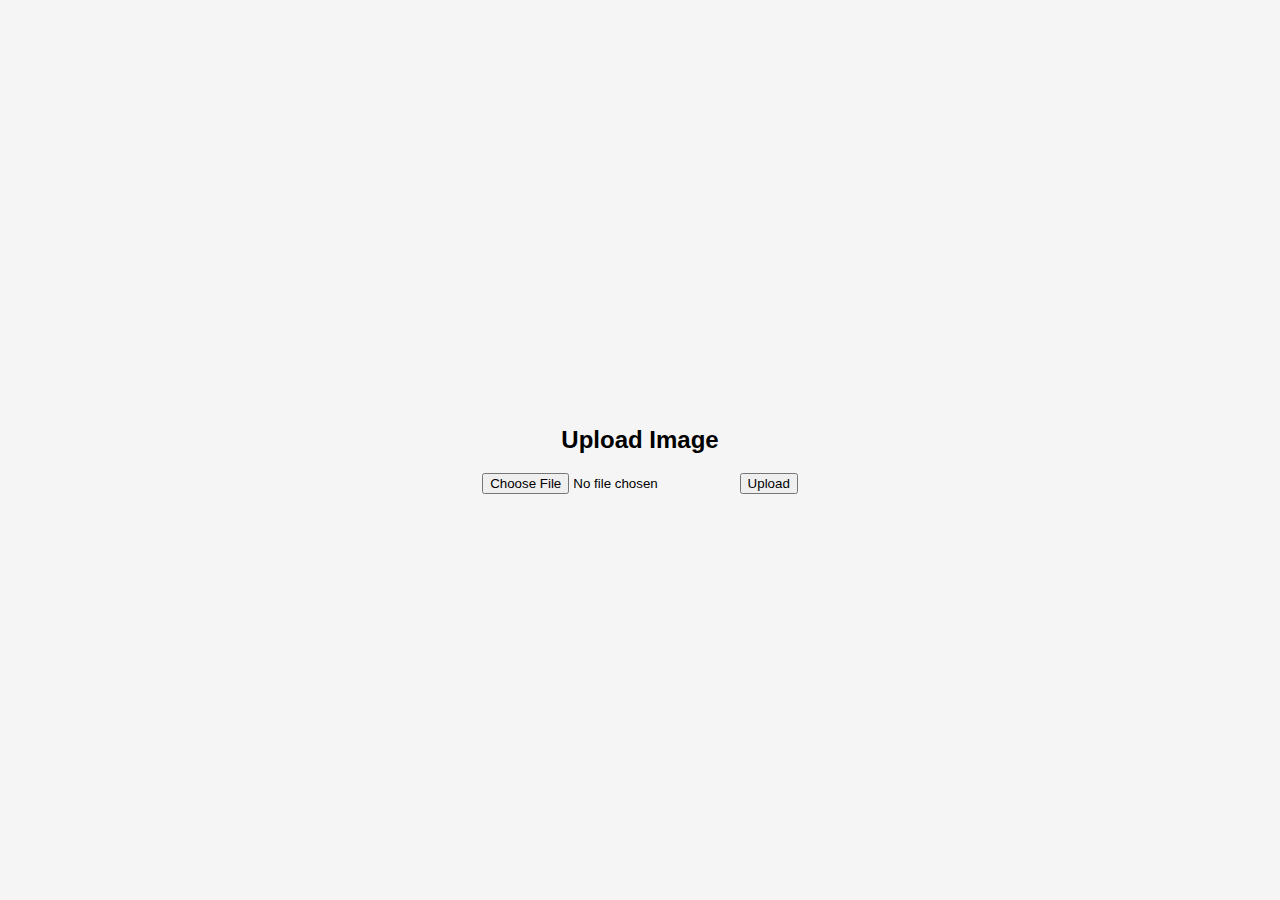
<file: index.html>
<!DOCTYPE html>
<html lang="en">
<head>
    <meta charset="UTF-8">
    <meta http-equiv="X-UA-Compatible" content="IE=edge">
    <meta name="viewport" content="width=device-width, initial-scale=1.0">
    <title>Image Upload Example</title>
</head>
<style>
    body {
        font-family: Arial, sans-serif;
        background-color: #f5f5f5;
        margin: 0;
        padding: 0;
        display: flex;
        justify-content: center;
        align-items: center;
        height: 100vh;
    }
    #uploadSection {
        text-align: center;
    }
    #resultSection {
        display: none;
        margin-top: 20px;
        text-align: center;
    }
    #resultImage {
        max-width: 100%;
        max-height: 400px;
        margin-top: 10px;
    }
</style>
<body>
    <div id="uploadSection">
        <h2>Upload Image</h2>
        <form id="uploadForm" enctype="multipart/form-data">
            <input type="file" id="fileInput" accept="image/*">
            <button type="button" onclick="uploadImage()">Upload</button>
        </form>
    </div>

    <div id="resultSection">
        <h2>Result</h2>
        <img id="resultImage" alt="Result Image">
    </div>

    <script>
        function uploadImage() {
            const fileInput = document.getElementById('fileInput');
            const file = fileInput.files[0];

            if (file) {
                const formData = new FormData();
                formData.append('file', file);

                fetch('/upload', {
                    method: 'POST',
                    body: formData
                })
                .then(response => {
                    if (!response.ok) {
                        throw new Error(`HTTP error! Status: ${response.status}`);
                    }
                    return response.json();
                })
                .then(data => {
                    displayResult(data);
                })
                .catch(error => {
                    console.error('Error:', error);
                });
            }
        }

        function displayResult(data) {
            const uploadSection = document.getElementById('uploadSection');
            const resultSection = document.getElementById('resultSection');
            const resultImage = document.getElementById('resultImage');

            // Hide upload section
            uploadSection.style.display = 'none';

            // Show result section
            resultSection.style.display = 'block';

            // Set result image source
            resultImage.src = data.resultImageUrl;
        }
    </script>
</body>
</html>
</file>
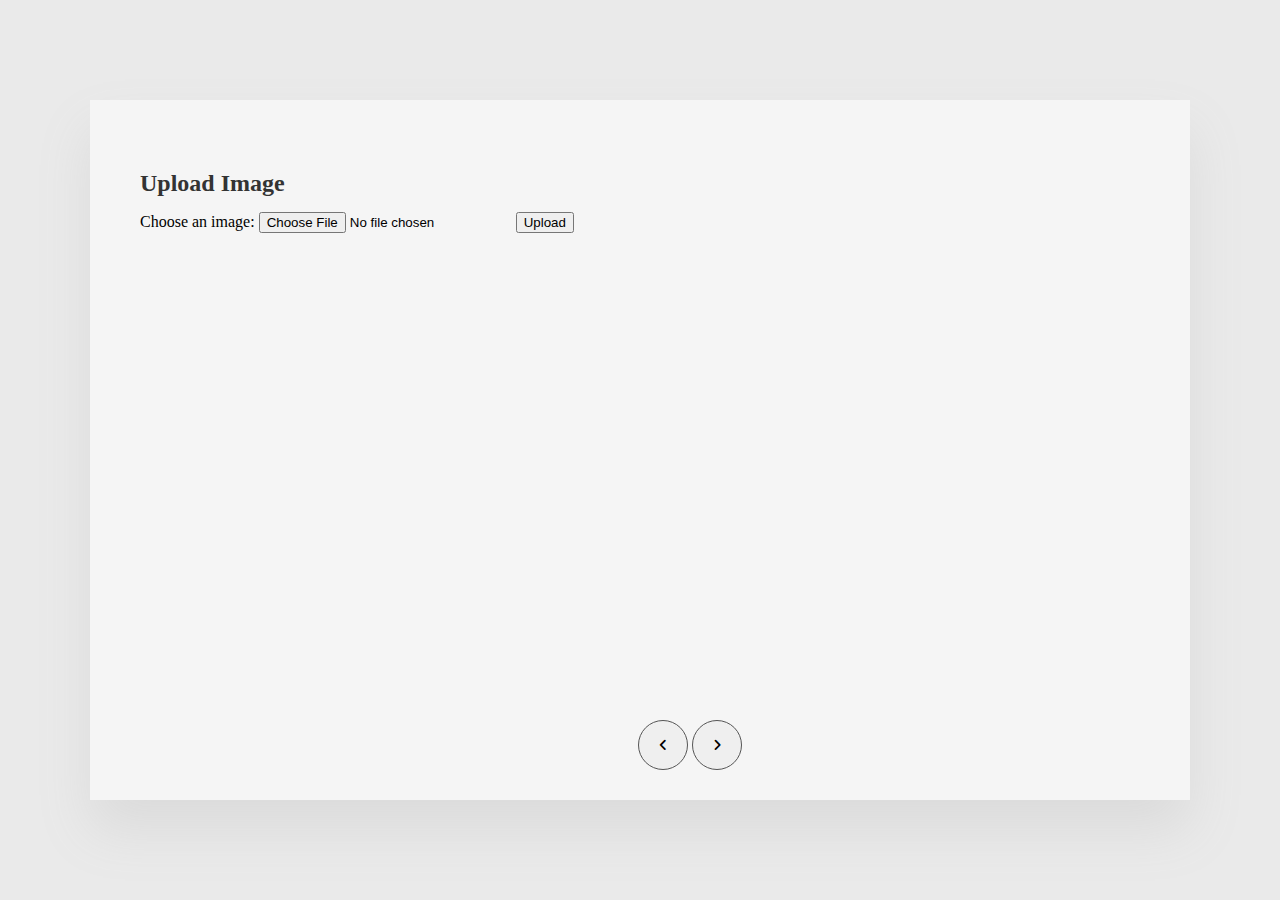
<file: templates/index.html>
<!DOCTYPE html>
<html lang="en">
<head>
    <meta charset="UTF-8">
    <meta http-equiv="X-UA-Compatible" content="IE=edge">
    <meta name="viewport" content="width=device-width, initial-scale=1.0">
    <title>Document</title>
<style>

        body{
    background-color: #eaeaea;
    overflow: hidden;
}
.container{
    position: absolute;
    left:50%;
    top:50%;
    transform: translate(-50%,-50%);
    width:1000px;
    height:600px;
    padding:50px;
    background-color: #f5f5f5;
    box-shadow: 0 30px 50px #dbdbdb;
}
#slide{
    width:max-content;
    margin-top:50px;
}
.item{
    width:200px;
    height:300px;
    background-position: 50% 50%;
    display: inline-block;
    transition: 0.5s;
    background-size: cover;
    position: absolute;
    z-index: 1;
    top:50%;
    transform: translate(0,-50%);
    border-radius: 20px;
    box-shadow:  0 30px 50px #505050;
}
.item:nth-child(1),
.item:nth-child(2){
    left:0;
    top:0;
    transform: translate(0,0);
    border-radius: 0;
    width:100%;
    height:100%;
    box-shadow: none;
}
.item:nth-child(3){
    left:50%;
}
.item:nth-child(4){
    left:calc(50% + 220px);
}
.item:nth-child(5){
    left:calc(50% + 440px);
}
.item:nth-child(n+6){
    left:calc(50% + 660px);
    opacity: 0;
}
.item .content{
    position: absolute;
    top:50%;
    left:100px;
    width:300px;
    text-align: left;
    padding:0;
    color:#eee;
    transform: translate(0,-50%);
    display: none;
    font-family: system-ui;
}
.item:nth-child(2) .content{
    display: block;
    z-index: 11111;
}
.item .name{
    font-size: 40px;
    font-weight: bold;
    opacity: 0;
    animation:showcontent 1s ease-in-out 1 forwards
}
.item .des{
    margin:20px 0;
    opacity: 0;
    animation:showcontent 1s ease-in-out 0.3s 1 forwards
}
.item button{
    padding:10px 20px;
    border:none;
    opacity: 0;
    animation:showcontent 1s ease-in-out 0.6s 1 forwards
}
@keyframes showcontent{
    from{
        opacity: 0;
        transform: translate(0,100px);
        filter:blur(33px);
    }to{
        opacity: 1;
        transform: translate(0,0);
        filter:blur(0);
    }
}
.buttons{
    position: absolute;
    bottom:30px;
    z-index: 222222;
    text-align: center;
    width:100%;
}
.buttons button{
    width:50px;
    height:50px;
    border-radius: 50%;
    border:1px solid #555;
    transition: 0.5s;
}.buttons button:hover{
    background-color: #bac383;
}
#recommendedImagesSlider {
            width: max-content;
            margin-top: 50px;
            position: relative;
            overflow: hidden;
        }
        .recommendedItem {
            width: 200px;
            height: 300px;
            background-position: 50% 50%;
            display: inline-block;
            transition: 0.5s;
            background-size: cover;
            position: absolute;
            z-index: 1;
            top: 50%;
            transform: translate(0, -50%);
            border-radius: 20px;
            box-shadow: 0 30px 50px #505050;
        }
        .search {
  height: 40vh;
  display: flex;
  position: relative;
  align-items: center;
  justify-content: center;
}
.search::before, .search img, .lightbox {
  left: 0;
  top: 0;
  width: 100%;
  height: 100%;
  position: absolute;
}
.search::before {
  content: "";
  z-index: 1;
  background: rgba(0,0,0,0.25);
}
.search img {
  object-fit: cover;
}
.search .content {
  z-index: 2;
  color: #fff;
  padding: 0 13px;
  text-align: center;
  position: relative;
}
.search h1 {
  font-size: 2.65rem;
  font-weight: 600;
}
.search p {
  margin-top: 8px;
  font-size: 1.5rem;
}
.search .search-box {
  height: 55px;
  margin: 45px 0;
  position: relative;
}
.search-box i {
  position: absolute;
  left: 20px;
  top: 50%;
  cursor: default;
  color: #8D8D8D;
  font-size: 1.4rem;
  transform: translateY(-50%);
}
.search-box input {
  width: 100%;
  height: 100%;
  outline: none;
  border: none;
  font-size: 1.1rem;
  padding-left: 55px;
  background: #fff;
  border-radius: 5px;
}
.search-box input::placeholder {
  color: #929292;
}
.search-box input:focus::placeholder {
  color: #bfbfbf;
}

    </style>
    <link rel="stylesheet" href="https://cdnjs.cloudflare.com/ajax/libs/font-awesome/6.2.0/css/all.min.css">
</head>
<body>
    <div class="container">
        <div id="uploadSection">
            <h2 style="color: #333; font-size: 24px; margin-bottom: 15px;">Upload Image</h2>
            <form id="uploadForm" enctype="multipart/form-data">
                <label for="fileInput">Choose an image:</label>
                <input type="file" id="fileInput" accept="image/*">
                <button type="button" onclick="uploadImage()" class="btn btn-success">Upload <i class='bx bxs-cloud-upload icon uploadIcon'></i></button>
            </form>
            <img id="uploadedImage" alt="Uploaded Image" style="display: none;">
        </div>
        <div id="slide">
            <!-- <div class="item" style="background-image: url(1.jpg);">
                <div class="content">
                    <div class="name">LUNDEV</div>
                    <div class="des">Tinh ru anh di chay pho, chua kip chay pho thi anhchay mat tieu</div>
                    <button>See more</button>
                </div>
            </div> -->
            <div id="recommendedImagesSlider">
                <!-- Recommended image items will be appended here -->
            </div>
           
          
        </div>
        <div class="buttons">
            <button id="prev"><i class="fa-solid fa-angle-left"></i></button>
            <button id="next"><i class="fa-solid fa-angle-right"></i></button>
        </div>
    </div>

</body>

<script>
document.getElementById('next').onclick = function(){
    let lists = document.querySelectorAll('.item');
    document.getElementById('slide').appendChild(lists[0]);
}
document.getElementById('prev').onclick = function(){
    let lists = document.querySelectorAll('.item');
    document.getElementById('slide').prepend(lists[lists.length - 1]);
}

function uploadImage() {
            const fileInput = document.getElementById('fileInput');
            const file = fileInput.files[0];

            if (file) {
                const formData = new FormData();
                formData.append('file', file);

                // Use AJAX to send the image data to the server
                const xhr = new XMLHttpRequest();
                xhr.open('POST', '/upload', true);
                xhr.onload = function () {
                    if (xhr.status === 200) {
                        const data = JSON.parse(xhr.responseText);
                        displayResult(data);
                    } else {
                        console.error('Error:', xhr.statusText);
                    }
                };
                xhr.onerror = function () {
                    console.error('Request failed');
                };
                xhr.send(formData);
            }
        }

        function resizeImage(base64, width, height) {
            return new Promise((resolve, reject) => {
                const img = new Image();
                img.src = base64;
                img.onload = function () {
                    const canvas = document.createElement('canvas');
                    canvas.width = width;
                    canvas.height = height;
                    const ctx = canvas.getContext('2d');
                    ctx.drawImage(img, 0, 0, width, height);
                    resolve(canvas.toDataURL('image/jpeg'));
                };
                img.onerror = function (error) {
                    reject(error);
                };
            });
        }

        async function displayResult(data) {
            // Hide upload section
            uploadSection.style.display = 'none';

            // Show result section
            resultSection.style.display = 'block';

            // Set result image source
            const resultImage = document.getElementById('resultImage');
            resultImage.src = await resizeImage(`data:image/jpeg;base64,${data.uploadedImageBase64}`, 400, 400);

            // Display recommended images
            const recommendedImages = document.getElementById('recommendedImages');
            recommendedImages.innerHTML = '';
            for (const imageBase64 of data.recommendedImagesBase64) {
                try {
                    const resizedImage = await resizeImage(`data:image/jpeg;base64,${imageBase64}`, 200, 200);
                    const recommendedImage = document.createElement('img');
                    recommendedImage.src = resizedImage;
                    recommendedImage.classList.add('recommendedImage');
                    recommendedImages.appendChild(recommendedImage);
                } catch (error) {
                    console.error('Error resizing image:', error);
                }
            }

            // Display uploaded image
            uploadedImage.src = await resizeImage(`data:image/jpeg;base64,${data.uploadedImageBase64}`, 200, 200);
            uploadedImage.style.display = 'block';
        }

</script>

</html>
</file>
